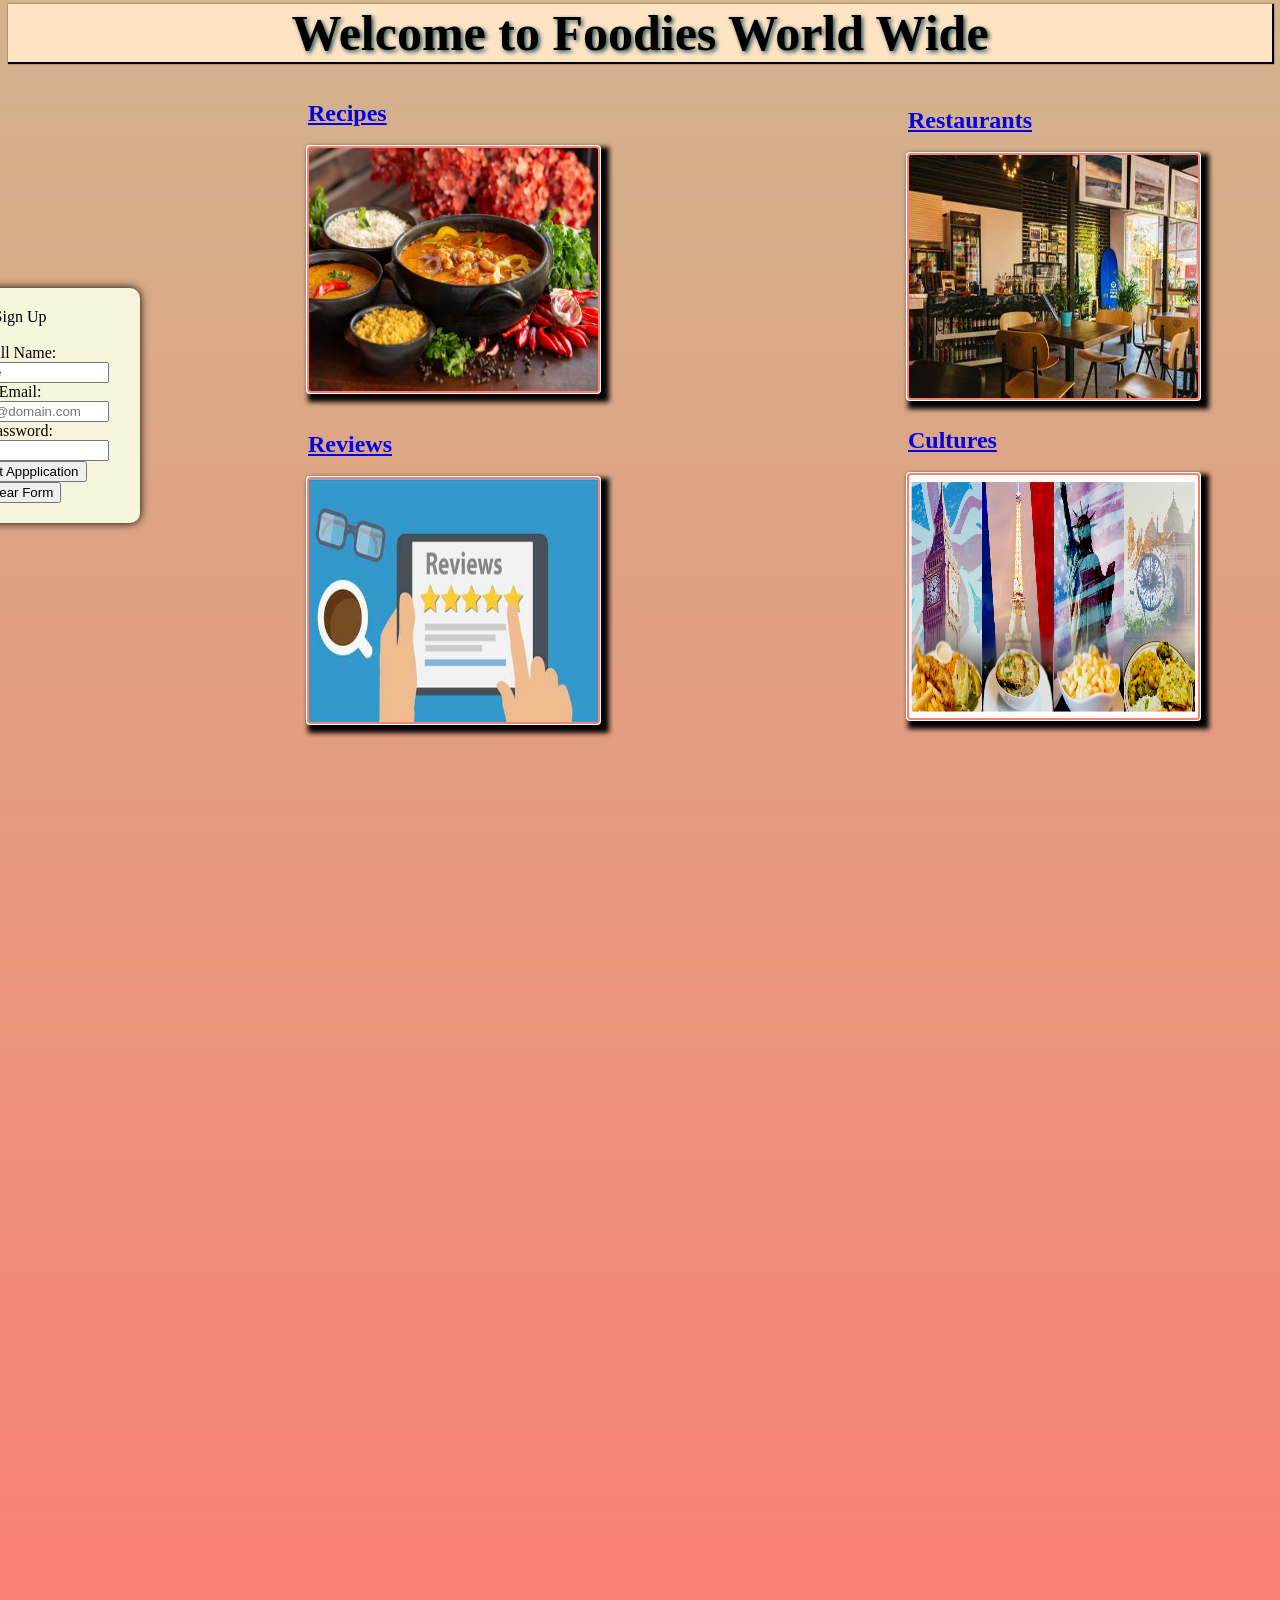
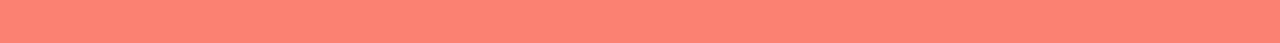
<file: index.html>
<!DOCTYPE html>
<html lang="en">
<head>
    <meta charset="UTF-8">
    <meta name="viewport" content="width=device-width, initial-scale=1.0">
    <title>Foodies World Wide Home</title>
    <link rel="stylesheet" href="index.css">

</head>
<body>
    <header>
        <h1>Welcome to Foodies World Wide</h1>
    </header>
    
    <main>
        <section class="recipes">
            <h2> <a href="recipes.html">Recipes</a></h2>
            <img src="Brazilian-cuisine-Shrimp-stew-usually-served-with-rice-mush-and-manioc-flour.jpg" alt="Image of a cuisine">
        </section>

        <section class="reviews">
            <h2> <a href="reviews.html">Reviews</a></h2>
            <img src="reviews.jpg" alt="review image">
        </section>

        <section class="restaurants">
            <h2> <a href="restaurants.html">Restaurants</a></h2>
            <img src="restaurant.jpg" alt="restaruant image">
        </section>

        <section class="cultures">
            <h2><a href="culture.html">Cultures</a></h2>
            <img src="culture.jpg" alt="culture image"> 
        </section>

            <form name="frmApp" id="frmApp" action="#" method="post">
                    Sign Up
                    <br>
                    <br>
                <label for="txtFullName">Full Name:</label>
                <input type="text" id="txtFullName" name="txtFullName" placeholder="Your Name" required>
                
                <label for="emlAddress">Email:</label>
                <input type="email" name="emlAddress" id="emlAddress" placeholder="yourname@domain.com" required>
    
                <label for="pwUser">Password:</label>
                <input type="password" name="pwUser" id="pwUser" required>
    
                <input type="submit" value="Submit Appplication">
                <input type="reset" value="Clear Form">
            </form>
        </main>

    
</body>
</html>
</file>
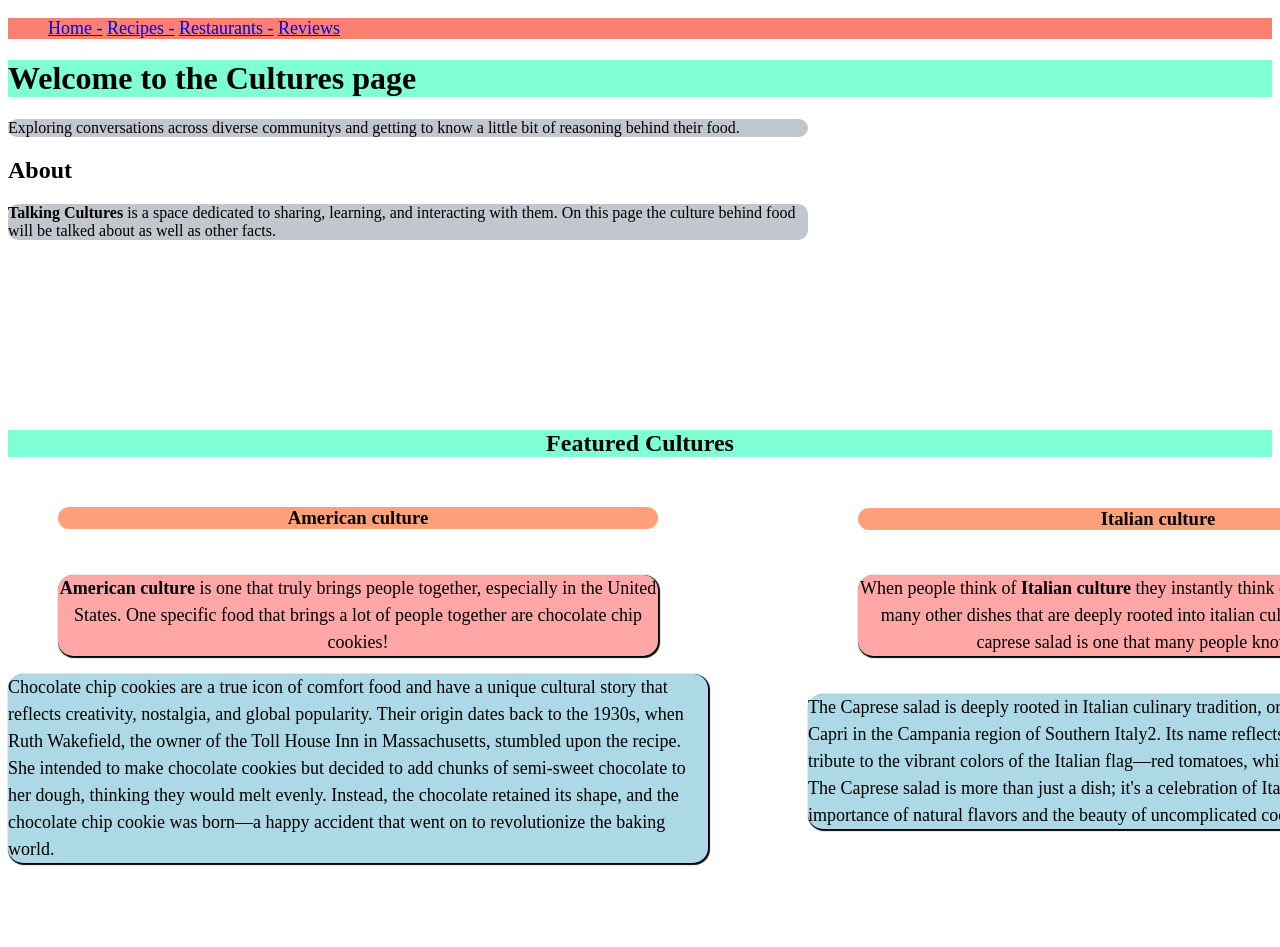
<file: culture.html>
<!DOCTYPE html>
<html lang="en">
<head>
    <meta charset="UTF-8">
    <meta name="viewport" content="width=device-width, initial-scale=1.0">
    <title>Cultures</title>
    <link rel="stylesheet" href="culture.css">
</head>
<body>
    <header>
        <nav>
            <ul>
                <a href="index.html">Home -</a>
                <a href="recipes.html">Recipes -</a>
                <a href="restaurants.html">Restaurants -</a>
                <a href="reviews.html">Reviews </a>
            </ul>
        </nav>

        <h1>Welcome to the Cultures page</h1>

        <p> Exploring conversations across diverse communitys and getting to know a little bit of 
            reasoning behind their food.</p>
           
    </header>

    <section class="text-section">
        <h2>About</h2>
        <p><strong>Talking Cultures</strong> is a space dedicated to sharing, learning, and interacting with them.
        On this page the culture behind food will be talked about as well as other facts.
        </p>
     
    </section>

    <section class="section2">
        <h2>Featured Cultures</h2>

        <h3>American culture</h3>
        <p class="text-p">
            
            <Strong>American culture</Strong> is one that truly brings people together, especially in the United States. One 
            specific food that brings a lot of people together are chocolate chip cookies!
        </p>

        <p>
             Chocolate chip cookies are a true icon of comfort food and have a unique cultural story that reflects
             creativity, nostalgia, and global popularity. Their origin dates back to the 1930s, when Ruth 
             Wakefield, the owner of the Toll House Inn in Massachusetts, stumbled upon the recipe. She intended to 
             make chocolate cookies but decided to add chunks of semi-sweet chocolate to her dough, thinking they
             would melt evenly. Instead, the chocolate retained its shape, and the chocolate chip cookie was born—a
             happy accident that went on to revolutionize the baking world.
        </p>
    </section>

    <section class="section3">
        <h3>Italian culture</h3>
        <p class="p2">
            
         When people think of <strong>Italian culture</strong> they instantly think of pizza, but there are so many other
          dishes that are deeply rooted into italian culture. For example the caprese salad is one that many people know 
          today. 
        </p>

        <p>
            The Caprese salad is deeply rooted in Italian culinary tradition, originating from the island of Capri 
            in the Campania region of Southern Italy2. Its name reflects its birthplace, and the dish is a tribute 
            to the vibrant colors of the Italian flag—red tomatoes, white mozzarella, and green basil. The Caprese 
            salad is more than just a dish; it's a celebration of Italian culture, emphasizing the importance of 
            natural flavors and the beauty of uncomplicated cooking.
        </p>
    </section>
</body>
</file>
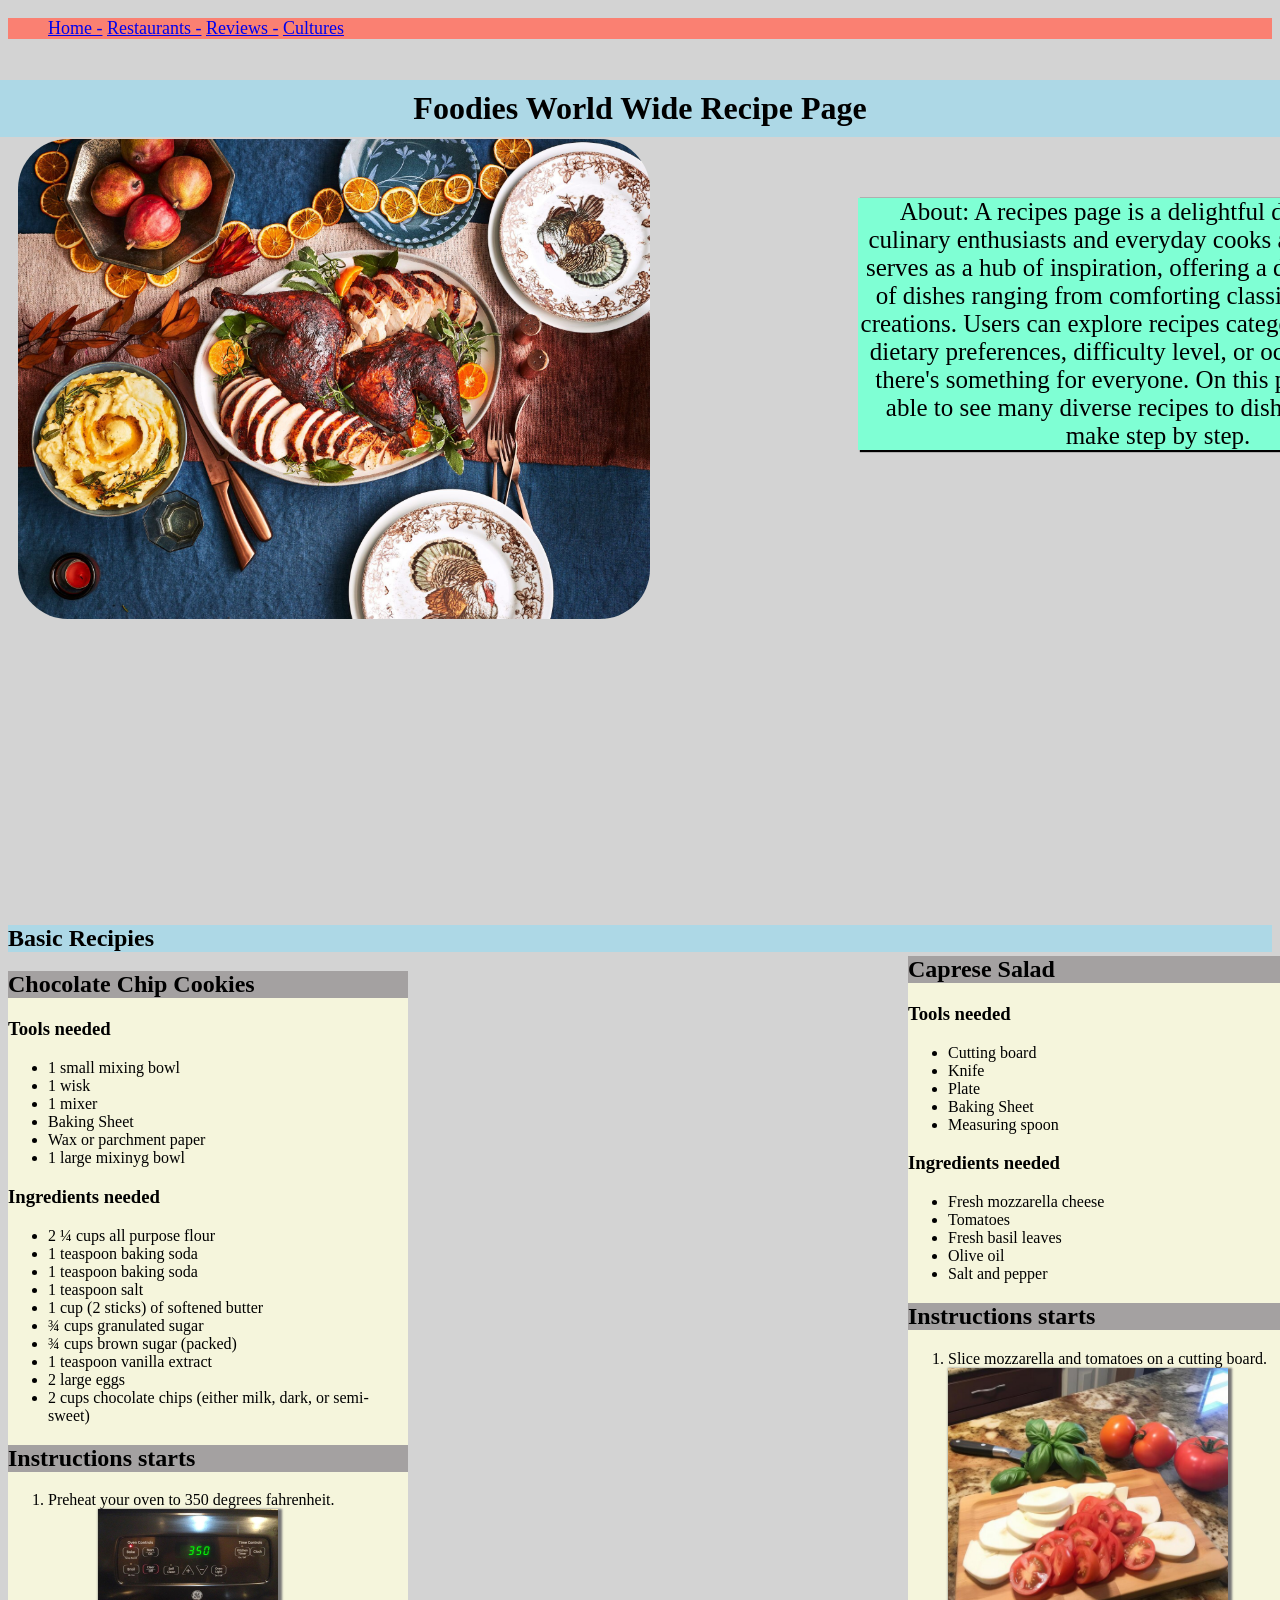
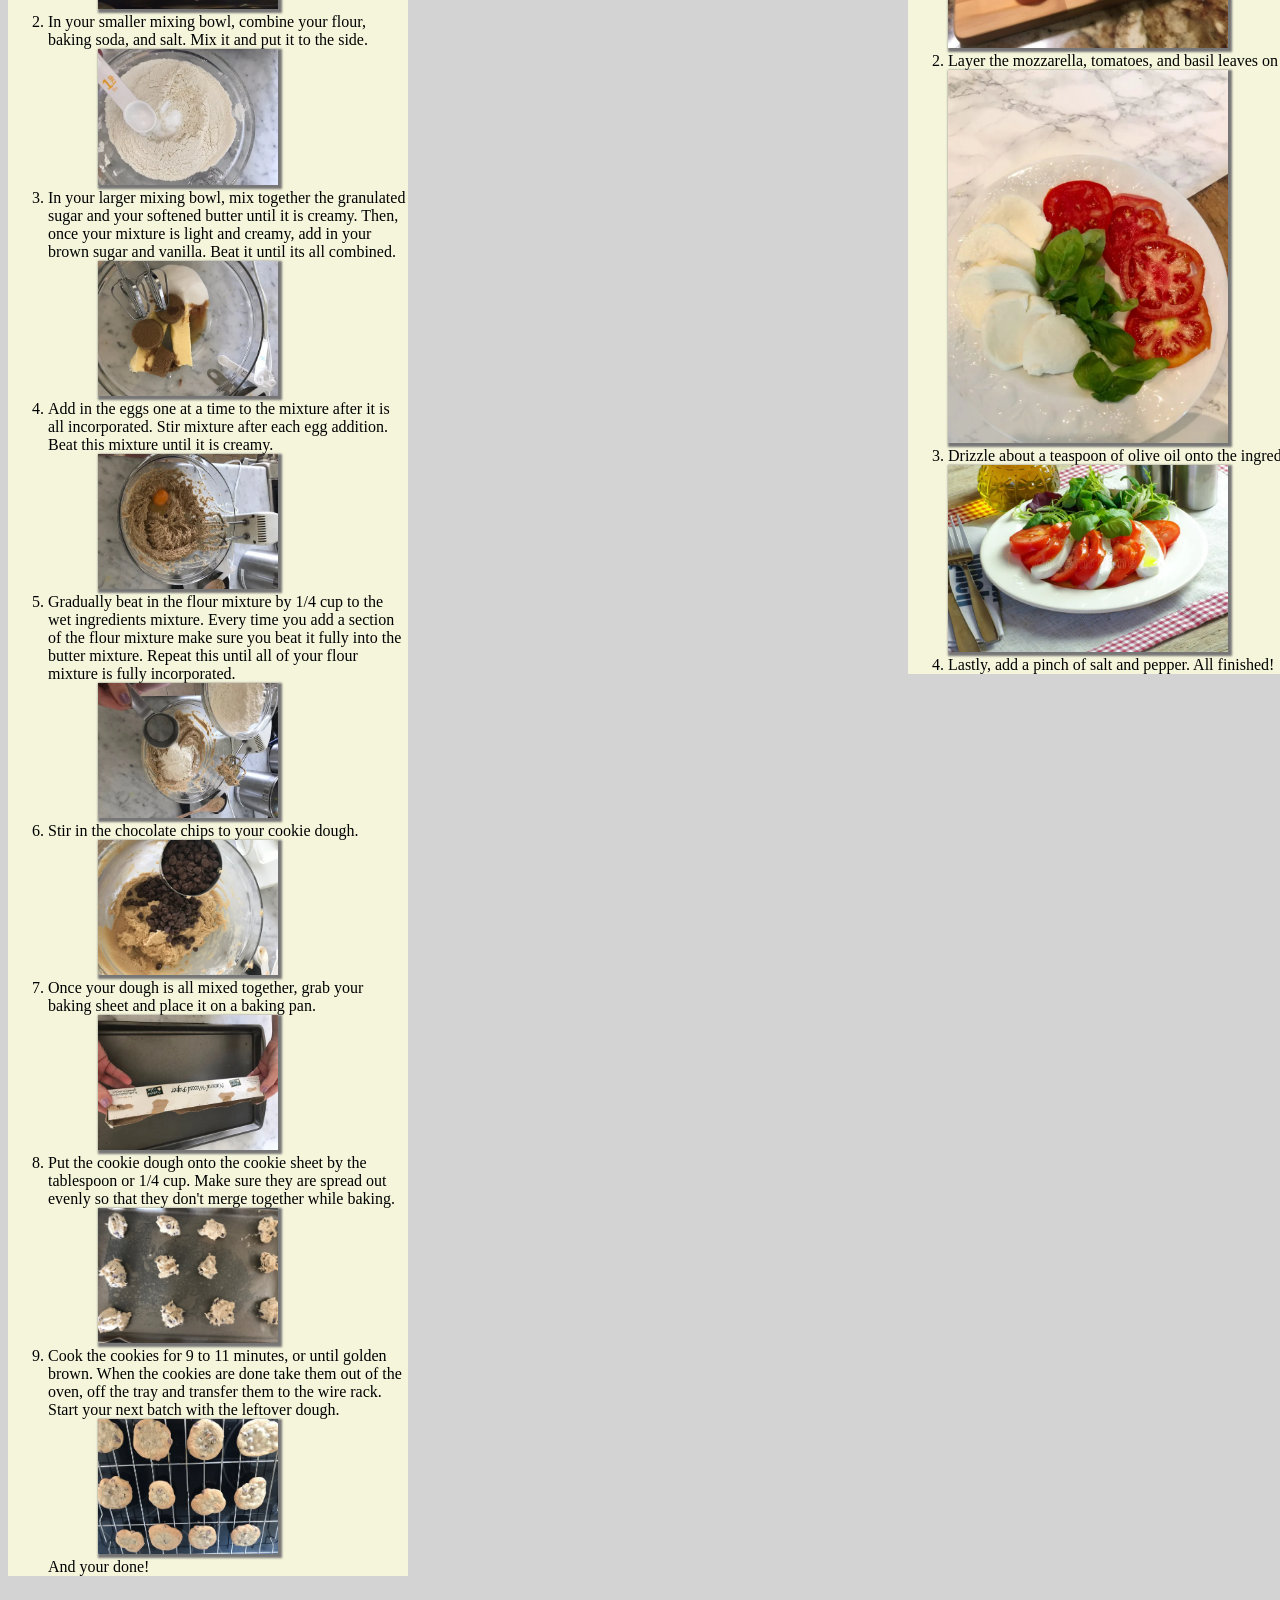
<file: recipes.html>
<!DOCTYPE html>
<html lang="en">
<head>
    <meta charset="UTF-8">
    <meta name="viewport" content="width=device-width, initial-scale=1.0">
    <title>Recipes</title>
    <link rel="stylesheet" href="recipes.css">
    <style>
       
    </style>
</head>
<body>
    <header>
        <nav>
            <ul>
                <a href="index.html">Home -</a>
                <a href="restaurants.html">Restaurants -</a>
                <a href="reviews.html">Reviews -</a>
                <a href="culture.html">Cultures</a>
            </ul>
        </nav>
        <h1>Foodies World Wide Recipe Page</h1>
      
    </header>

   <img src="recipes2.jpg" alt="Image of a dish set out" class="big-image">

   <p class="p-text">
     About: A recipes page is a delightful destination for culinary enthusiasts and everyday cooks alike. 
     It typically serves as a hub of inspiration, offering a diverse collection of dishes ranging from 
     comforting classics to innovative creations. Users can explore recipes categorized by cuisine,
     dietary preferences, difficulty level, or occasion, ensuring there's something for everyone.
     On this page you will be able to see many diverse recipes to dishes that one 
     can make step by step. 
    <p>

        <h2 class="text-h2">Basic Recipies</h2>
   <section class="text-section">  
            <h2>Chocolate Chip Cookies</h2>
            <h3>Tools needed</h3>
            <ul>
                <li>1 small mixing bowl</li>
                <li>1 wisk</li>
                <li>1 mixer</li>
                <li>Baking Sheet</li>
                <li>Wax or parchment paper</li>
                <li>1 large mixinyg bowl</li>
            </ul>
            <h3>Ingredients needed</h3>
            <ul>
                <li>2 ¼ cups all purpose flour</li>
                <li>1 teaspoon baking soda</li>
                <li> 1 teaspoon baking soda</li>
                <li> 1 teaspoon salt</li>
                <li>1 cup (2 sticks) of softened butter</li>
                <li>¾ cups granulated sugar</li>
                <li> ¾ cups brown sugar (packed)</li>
                <li>1 teaspoon vanilla extract</li>
                <li>2 large eggs</li>
                <li>2 cups chocolate chips (either milk, dark, or semi-sweet)</li>
            </ul>
   <p>
            <h2>Instructions starts</h2>
    
                 <ol>
                <li>Preheat your oven to 350 degrees fahrenheit.<img src="oven.jpg" alt="Oven preheated at 350 Degrees"></li>
            
                 <li> 
                 In your smaller mixing bowl, combine your flour, baking soda, and salt.
                Mix it and put it to the side.<img src="dry ingredients.webp" alt="Dry ingredients in a bowl.">
                 </li>
                            
                <li>In your larger mixing bowl, mix together the granulated sugar and your softened butter until 
                it is creamy. Then, once your mixture is light and creamy, add in your brown sugar and vanilla. Beat it until its all combined.
                 <img src="wet ingredients.webp" alt="Wet ingredients in a bowl">
                 </li> 
            
                <li>
                Add in the eggs one at a time to the mixture after it is all incorporated. 
                Stir mixture after each egg addition. Beat this mixture until it is creamy.
                 <img src="egg.webp" alt="eggs added to mixture">
            
                </li> 
            
                <li>Gradually beat in the flour mixture by 1/4 cup to the wet ingredients mixture. Every time you add a section
                 of the flour mixture make sure you beat it fully into the butter mixture. Repeat this until all of your flour mixture is fully incorporated.
                 <img src="mixture.webp" alt="Wet and dry ingredients mixed"></li>
            
                <li>Stir in the chocolate chips to your cookie dough. <img src="chocalate chips.webp" alt="chocolate chips added to mixture"></li>
            
                <li>
                    Once your dough is all mixed together, grab your baking sheet and place it on a baking pan. <img src="parchmentPaper.webp" alt="Baking sheet placed on baking pan">
            
                </li>
                <li>
                   Put the cookie dough onto the cookie sheet by the tablespoon or 1/4 cup. Make sure they are spread out evenly so that they don't merge together while baking.   
                 <img src="cookies_balled.webp" alt="scooped dough">    
                </li>
            
                <li>Cook the cookies for 9 to 11 minutes, or until golden brown. When the cookies are done take them out of the oven,
                off the tray and transfer them to the wire rack. Start your next batch with the leftover dough.
                 <img src="bakeCookies.webp" alt="cookies being baked"></li>
                 And your done!
              </ol>
               
            </p>
    </section>

    <section class="section2">
        <h2>Caprese Salad</h2>
    <h3>Tools needed</h3>
    <ul>
        <li>Cutting board</li>
        <li>Knife</li>
        <li>Plate</li>
        <li>Baking Sheet</li>
        <li>Measuring spoon</li>
    </ul>
    <h3>Ingredients needed</h3>
    <ul>
        <li>Fresh mozzarella cheese</li>
        <li>Tomatoes</li>
        <li>Fresh basil leaves</li>
        <li>Olive oil</li>
        <li>Salt and pepper</li>
    </ul>
<p>
    
    <h2>Instructions starts</h2>

         <ol>
        <li>Slice mozzarella and tomatoes on a cutting board.<img src="cutting-board.jpg" alt="Mozzarella and tomatoes on cutting board"></li>
    
         <li> 
         Layer the mozzarella, tomatoes, and basil leaves on the plate.<img src="layed-out.webp" alt="ingredients layered on a plate">
         </li>
                    
        <li>Drizzle about a teaspoon of olive oil onto the ingredients.
         <img src="caprese-salad.webp" alt="Salad">
         </li> 
    
        <li>
        Lastly, add a pinch of salt and pepper.

         All finished!
    
        </li> 
      </ol>
       
    </p>
    </section>
        
           
            
           

    
</body>
</html>
</file>
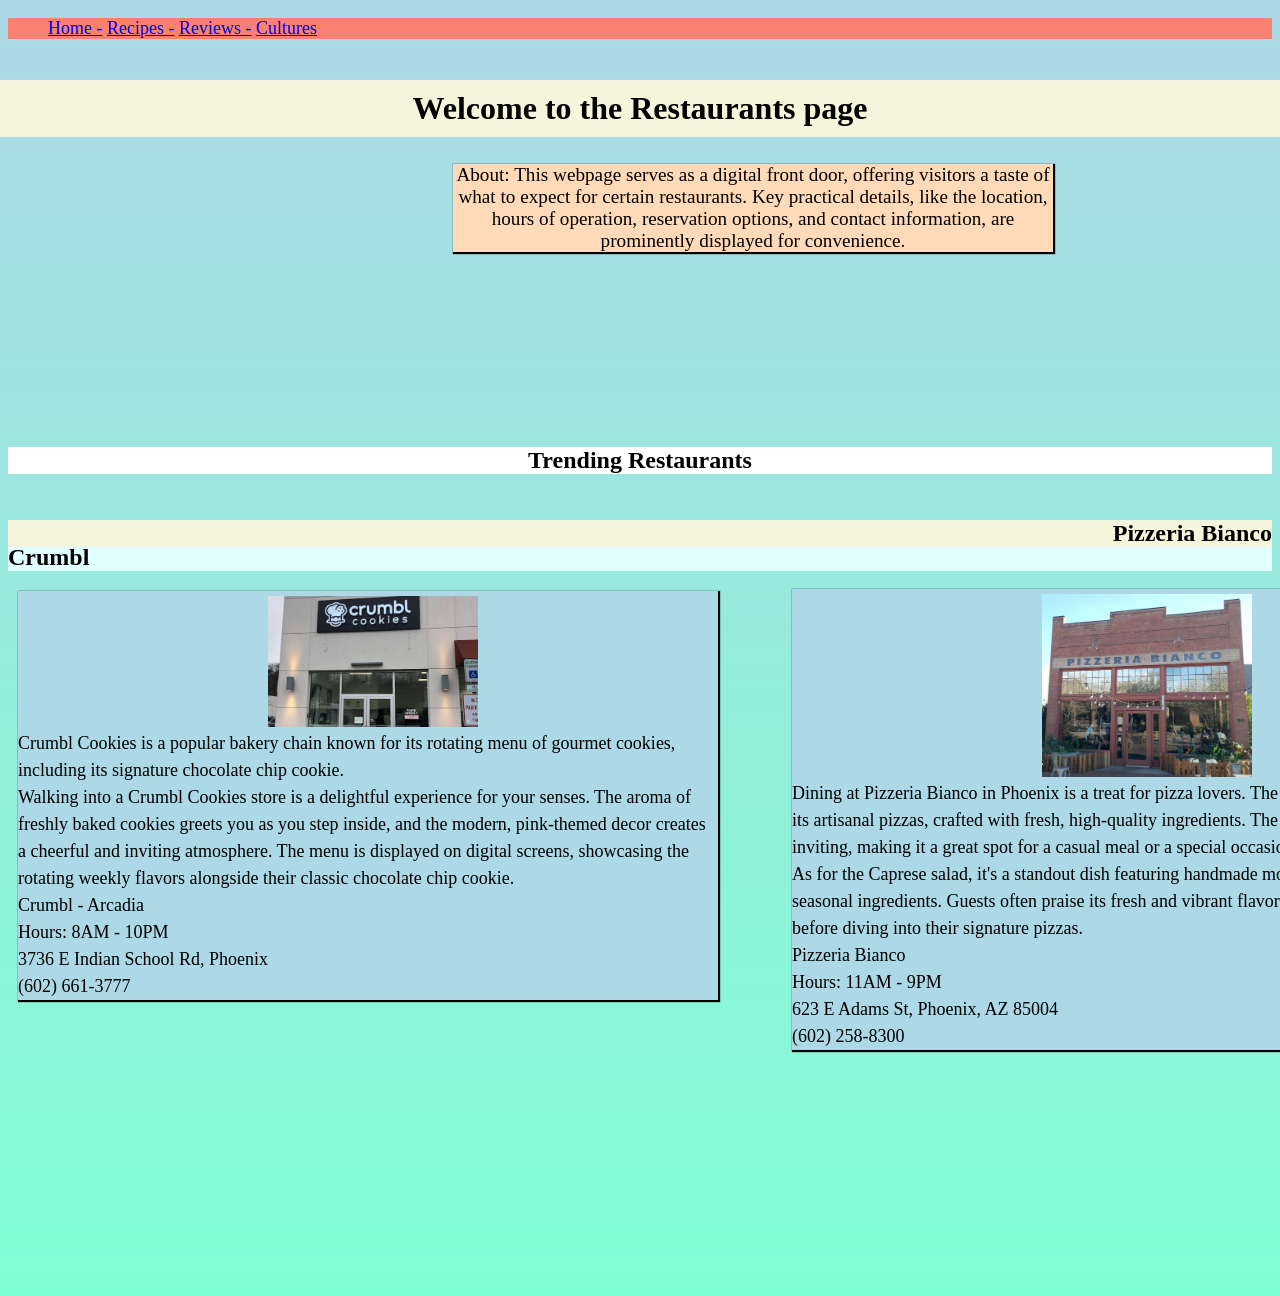
<file: restaurants.html>
<!DOCTYPE html>
<html lang="en">
<head>
    <meta charset="UTF-8">
    <meta name="viewport" content="width=device-width, initial-scale=1.0">
    <title>Restaurants</title>
    <link rel="stylesheet" href="restaurant.css">
</head>
<body>
    <header>
        <nav>
            <ul>
                <a href="index.html">Home -</a>
                <a href="recipes.html">Recipes -</a>
                <a href="reviews.html">Reviews -</a>
                <a href="culture.html">Cultures</a>
            </ul>
        </nav>
        <h1>Welcome to the Restaurants page</h1>

    </header>
    <p class="text-p">
        About: This webpage serves as a digital front door, offering visitors a taste of 
        what to expect for certain restaurants. Key practical details, like the 
        location, hours of operation, reservation options, and contact information, are prominently displayed
        for convenience.
    </p>

    <section class="text-section">
        <h2>Trending Restaurants</h2>
        <h2 class="text-h2">Crumbl</h2>
        <p>
            <img src="crumbl_cookies_channel_letters-1080x675.jpeg" alt="Crumbl cookies restaurant">
            <br>
            Crumbl Cookies is a popular bakery chain known for its rotating menu of gourmet cookies,
            including its signature chocolate chip cookie. 
            <br>
            Walking into a Crumbl Cookies store is a delightful experience for your senses. The aroma of 
            freshly baked cookies greets you as you step inside, and the modern, pink-themed decor creates 
            a cheerful and inviting atmosphere. The menu is displayed on digital screens, showcasing the
            rotating weekly flavors alongside their classic chocolate chip cookie.
            <br>
           
            Crumbl - Arcadia
            <br>
            Hours: 8AM - 10PM
            <br>
            3736 E Indian School Rd, Phoenix
            <br>
            (602) 661-3777
           
        </p>
    </section>


    <section class="section2">
        <h2>Pizzeria Bianco</h2>
        <p>
            <img src="pizzeria-bianco.jpg" alt="Pizzeria Bianco Restaurant">
            <br>
            Dining at Pizzeria Bianco in Phoenix is a treat for pizza lovers.
             The restaurant is celebrated for its artisanal pizzas, crafted with fresh, high-quality 
             ingredients. The atmosphere is cozy and inviting, making it a great spot for a casual meal 
             or a special occasion.
            <br>
            As for the Caprese salad, it's a standout dish featuring handmade mozzarella paired with 
            seasonal ingredients. Guests often praise its fresh and vibrant flavors, making it a perfect 
            starter before diving into their signature pizzas.
            <br>
            
            Pizzeria Bianco
            <br>
            Hours: 11AM - 9PM
            <br>
            623 E Adams St, Phoenix, AZ 85004
            <br>
            (602) 258-8300
        </p>
    </section>
    
</body>
</html>
</file>
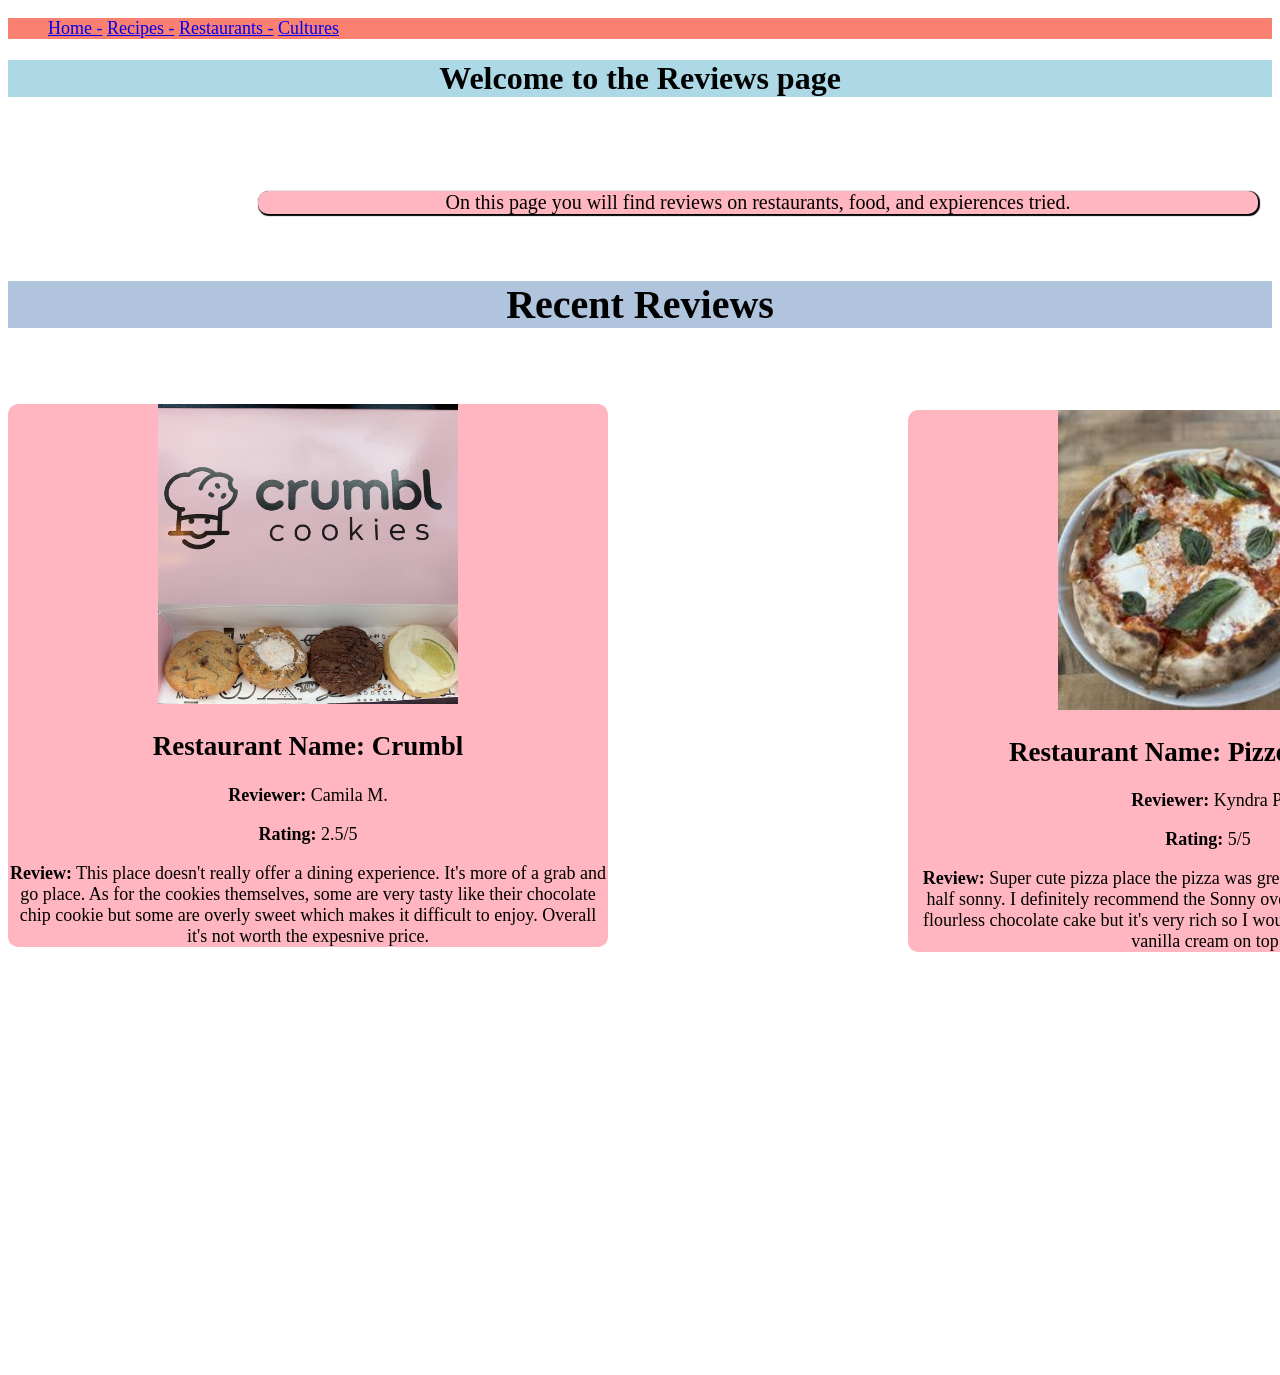
<file: reviews.html>
<!DOCTYPE html>
<html lang="en">
<head>
    <meta charset="UTF-8">
    <meta name="viewport" content="width=device-width, initial-scale=1.0">
    <title>Reviews</title>
    <link rel="stylesheet" href="reviews.css">
</head>
<body>
    <header>
        <nav>
            <ul>
                <a href="index.html">Home -</a>
                <a href="recipes.html">Recipes -</a>
                <a href="reviews.html">Restaurants -</a>
                <a href="culture.html">Cultures</a>
            </ul>
        </nav>
        <h1>Welcome to the Reviews page</h1>
    </header>

    <h2 class="h2-text">Recent Reviews</h2>

    <p class="p1">On this page you will find reviews on restaurants, food, and expierences tried. </p>

    <section class="text-section">
        <div class="review">
            <img src="crumbl-food.jpg" alt="Restaurant Image">
            <h2>Restaurant Name: Crumbl</h2>
            <p><strong>Reviewer:</strong> Camila M.</p>
            <p><strong>Rating:</strong> 2.5/5</p>
            <p><strong>Review:</strong> This place doesn't really offer a dining experience. 
                It's more of a grab and go place. As for the cookies themselves, some are very tasty 
                like their chocolate chip cookie but some are overly sweet which makes it difficult to 
                enjoy. Overall it's not worth the expesnive price.
            </p>
        </div>
    </section>

    <section class="section2">
        <div class="review">
            <img src="pizzeria-food.jpg" alt="Food Image">
            <h2>Restaurant Name: Pizzeria Bianco</h2>
            <p><strong>Reviewer:</strong> Kyndra P.</p>
            <p><strong>Rating:</strong> 5/5</p>
            <p><strong>Review:</strong> Super cute pizza place the pizza was great I got half the 
                margarita and half sonny. I definitely recommend the Sonny over the margarita! Also 
                got the flourless chocolate cake but it's very rich so I would ask for an extra side of the 
                vanilla cream on top!
            </p>
        </div>
    </section>
</body>
</html>
</file>
<file: index.css>
body{
       background: linear-gradient(tan, salmon);
       font-family: 'Times New Roman', Times, serif;
      
    }

   header{
    background-color: bisque;
    box-shadow: 1px 1px 1px 1px;
    text-align: center;
    text-shadow: 2px 2px 4px #225058;;
    font-size: 25px;
    position: relative;
   bottom: 30px;
   }
   body{
    background-color: blanchedalmond;
    font-family: Georgia, 'Times New Roman', Times, serif;
}

/* from styles */
form{
    background-color: beige;
    max-width: 200px;
    /* add 20 px margin top and bottom. Left and right will evenly spaced margings, as determined by the browser;
    the effect is that our form will be centered on our page */
    margin: 20px auto;
    padding: 20px;
    /* round corners */
    border-radius: 10px;
    box-shadow: 0 0 10px black;
    text-align: center;
    position: relative;
    bottom: 1100px;
    right: 620px;
}



   
    img{
        width: 23%;
        height: 245px;
        outline-width: 1000px;
        outline: auto salmon;
        box-shadow: 5px 5px 5px 5px;
    }

    
    .restaurants{
        position: relative;
        left: 900px;
        bottom: 650px;
    }

    .recipes{
        position: relative;
        left: 300px;
        bottom: 25px;
    }
    .reviews{
        position: relative;
        left: 300px;
        bottom: 10px;
    }

    .cultures{
        position: relative;
        left: 900px;
        bottom: 645px;
    }
</file>
<file: culture.css>
nav{
    font-size: large;
    background-color: salmon;
}

img{
    width: 30%;
    position: relative;
}
p{
    background-color: rgb(193, 199, 205);
    max-width: 800px;
    border-radius: 10px;
}
h1{
    background-color: aquamarine;
}





.section2{


    p{
        position: relative;
        text-align: left;
        line-height: 1.5;
        top: 228px;
        right: 0px;
        max-width: 700px;
        font-size: large;
        background-color: lightblue;
        box-shadow: 1px 1px 1px 1px;
        border-radius: 15px;
        }
        .text-p{
            text-align: center;
            position: relative;
            max-width: 600px;
            background-color: rgb(255, 167, 167);
            left: 50px;
            }
        h2{
            position: relative;
            text-align: center;
            top: 170px;
            background-color: aquamarine;
           
        }

        h3{
            text-align: center;
            background-color: lightsalmon;
            position: relative;
            max-width: 600px;
            border-radius: 20px;
            left: 50px;
            top: 200px;
        }
    }

   

        
    .section3{
        
        .p2{
            text-align: center;
            position: relative;
            max-width: 600px;
            background-color: rgb(255, 167, 167);
            left: 850px;
           top: -120px;
        }
        p{

            
            position: relative;
            text-align: left;
            line-height: 1.5;
            top: 228px;
            right: 0px;
            left: 800px;
            max-width: 700px;
            font-size: large;
            background-color: lightblue;
            box-shadow: 1px 1px 1px 1px;
            border-radius: 15px;
            top: -100px;
            }
            
           
               
        
    
            h3{
                text-align: center;
                background-color: lightsalmon;
                position: relative;
                max-width: 600px;
                border-radius: 20px;
                left: 850px;
                bottom: 146px;
            }
    }
</file>
<file: recipes.css>
nav{
    
    font-size: large;
    background-color: salmon;
}
.big-image{
    width: 50%;
    border-radius: 50px;
    position: relative;
    bottom: 0px;
    right: 200px;
    left: 10px;
}

h1{
    text-align: center;
    position: relative;
    width: 100%;
    padding: 10px;
    top: 20px;
    left: -10px;
    background-color: lightblue;
}

.p-text{
    position: relative;
    font-size: 25px;
    max-width: 600px;
    left: 850px;
    bottom: 450px;
    text-align: center;
    background-color: aquamarine;
    box-shadow: 3px 1px 1px 1px;
    
}

body{
    background-color: lightgrey;
}


.text-h2{
    background-color: lightblue;
    font-weight: bolder;
    
}

h2{
    background-color: rgb(164, 161, 161);
}
ol{
    list-style-type: decimal;
}



.text-section{
   text-align: left;
    max-width: 400px;
    background-color: beige;

    p{
        position: relative;
        left: 800px;
        text-align: center;
        max-width: 600px;
        position: relative;
        bottom: 500px;
        right: 25px;
        font-size: 20px;
    }   

     img{
            box-shadow: 2px 2px 2px 2px rgb(119, 118, 118);
            width: 50%;
            position: relative;
            left: 50px;
            bottom: 0px;
            background-color: beige;
     }
    }

    .section2{
        background-color: beige;
        position: relative;
        text-align: left;
        max-width: 600px;
        position: relative;
        left: 900px;
        bottom: 2240px;
        img{
            width: 50%;
            box-shadow: 2px 2px 2px 2px rgb(119, 118, 118);
        }
    }
</file>
<file: restaurant.css>
nav{
    
    font-size: large;
    background-color: salmon;
}

h1{
    text-align: center;
    position: relative;
    width: 100%;
    padding: 10px;
    top: 20px;
    left: -10px;
    background-color: beige;
}

body{
    background: linear-gradient(lightblue,aquamarine);
}

.text-p{
    position: relative;
    max-width: 600px;
    left: 445px;
    text-align: center;
    font-size: larger;
    background-color: peachpuff ;
    top: 25px;
    box-shadow: 1px 1px 1px 1px;
   
}

.text-section{
    h2{
        background-color: rgb(255, 255, 255);
        position: relative;
        text-align: center;
        top: 200px;
        left: 0px;
    }

    .text-h2{
        background-color: lightcyan;
        text-align: left;
        position: relative;
        top: 250px;
        left: px;
    }

    p{
    position: relative;
    text-align: left;
    line-height: 1.5;
    top: 250px;
    left: 10px;
    max-width: 700px;
    font-size: large;
    background-color: lightblue;
    box-shadow: 1px 1px 1px 1px;
    }

    img{
        position: relative;
        width: 30%;
        top: 5px;
        left: 250px;
        right: 0px;
    }
}

.section2{
    p{
        position: relative;
        text-align: left;
        line-height: 1.5;
        bottom: 228px;
        left: 784px;
        max-width: 700px;
        font-size: large;
        background-color: lightblue;
        box-shadow: 1px 1px 1px 1px;
        }

        h2{
            position: relative;
            text-align: right;
            bottom: 250px;
            left: 0px;
            background-color: beige;
        }

        img{
            position: relative;
            width: 30%;
            top: 5px;
            left: 250px;
            right: 0px;
        }
}
</file>
<file: reviews.css>
nav{
    
    font-size: large;
    background-color: salmon;
}
h1{
    background-color: lightblue;
    text-align: center;
}
.p1{
    text-align: center;
    position: relative;
    bottom: 20px;
    left: 250px;
    font-size: 20px;
    background-color: lightpink;
    max-width: 1000px;
    border-radius: 10px;
    box-shadow: 1px 1px 1px 1px;
}

.h2-text{
    text-align: center;
    font-size: 40px;
    position: relative;
    top: 150px;
    background-color: lightsteelblue;
}
.text-section{
    text-align: center;
    background-color: lightpink;
    max-width: 600px;
    position: relative;
   border-radius: 10px;
    top: 150px;
    font-size: large;

    img{
        align-items: center;
        width: 50%;
    }
}

.section2{
    text-align: center;
    background-color: lightpink;
    max-width: 600px;
    position: relative;
    left: 900px;
    bottom: 405px;
    font-size: large;
    border-radius: 10px;
    img{
        align-items: center;
       width: 50%;
    }


}
</file>
